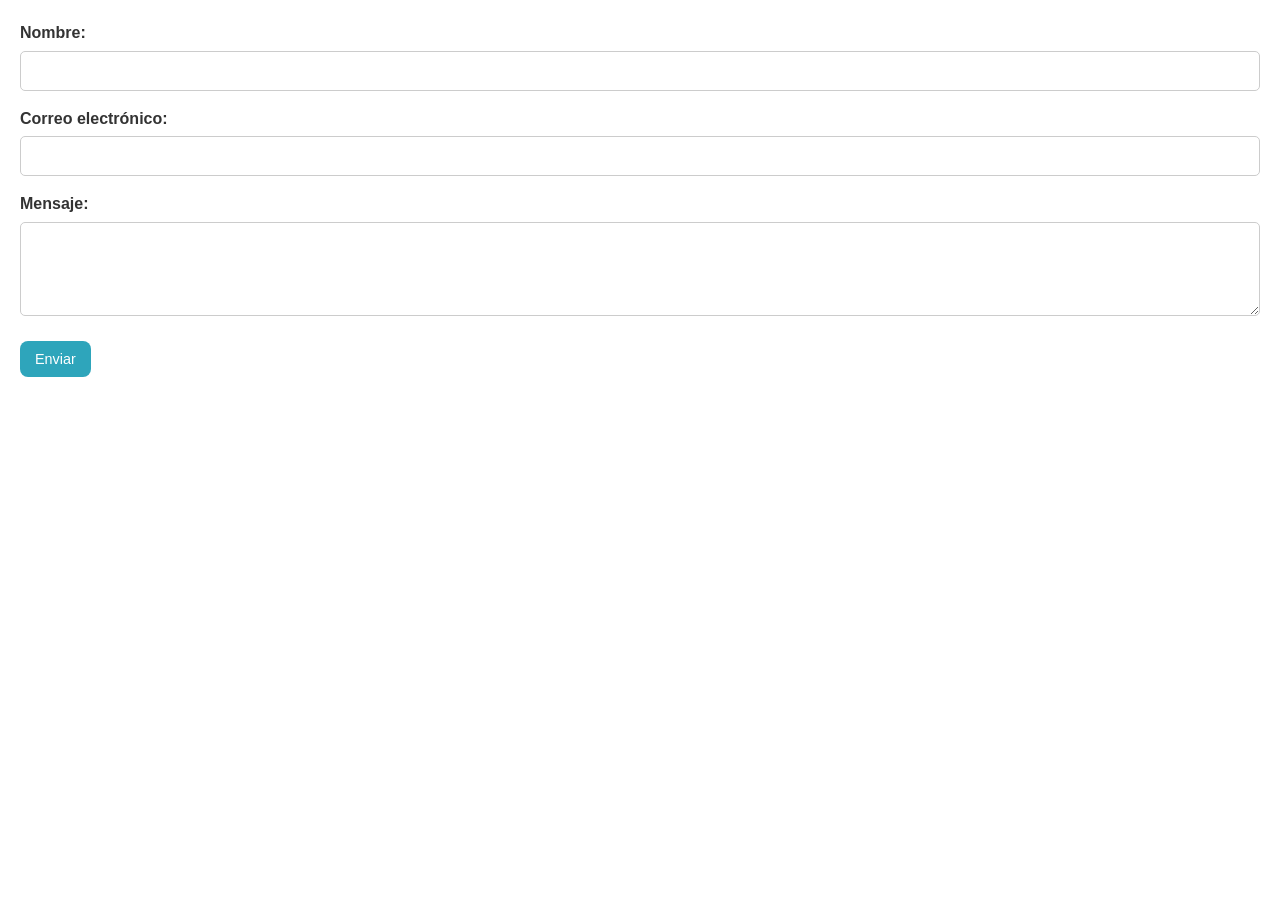
<file: pages/contacto.html>
<!DOCTYPE html>
<html lang="en">

<head>
    <meta charset="UTF-8">
    <meta name="viewport" content="width=device-width, initial-scale=1.0">
    <title>Formulario de Contacto</title>
    <link rel="stylesheet" href="../styles.css">
</head>

<body style="background-color: white; color: #333; margin: 0; padding: 20px;">
    <form action="https://formspree.io/f/mrpgoodj" method="POST" style="display: flex; flex-direction: column; gap: 15px; font-family: 'Google Sans Flex', sans-serif;">
        
        <div style="display: flex; flex-direction: column; gap: 5px;">
            <label for="nombre" style="font-weight: bold;">Nombre:</label>
            <input type="text" id="nombre" name="nombre" required style="padding: 10px; border: 1px solid #ccc; border-radius: 5px; font-family: inherit; font-size: 1rem;">
        </div>

        <div style="display: flex; flex-direction: column; gap: 5px;">
            <label for="email" style="font-weight: bold;">Correo electrónico:</label>
            <input type="email" id="email" name="email" required style="padding: 10px; border: 1px solid #ccc; border-radius: 5px; font-family: inherit; font-size: 1rem;">
        </div>

        <div style="display: flex; flex-direction: column; gap: 5px;">
            <label for="mensaje" style="font-weight: bold;">Mensaje:</label>
            <textarea id="mensaje" name="mensaje" rows="4" required style="padding: 10px; border: 1px solid #ccc; border-radius: 5px; font-family: inherit; font-size: 1rem; resize: vertical;"></textarea>
        </div>

        <button type="submit" class="btn-consultar" style="align-self: flex-start; margin-top: 10px;">Enviar</button>
    </form>
</body>

</html>
</file>
<file: styles.css>
html {
    font-family: 'Google Sans Flex', sans-serif;
    font-size: 16px;
    font-weight: normal;
    font-style: normal;
    box-sizing: border-box;
    margin: 0;
    padding: 0;
    scroll-behavior: smooth;
    /*scroll-padding-top: 80px;*/
}

*,
*::before,
*::after {
    box-sizing: inherit;
}

body {
    background-color: #187A97;
    color: #f0f8ff;
    line-height: 1.6;
    margin: 0;
    max-width: 100%;
    overflow-x: clip;
    /* clip corta desbordes sin crear contenedor de scroll, preservando position: sticky */
}

.contenedor-principal {
    max-width: 1200px;
    margin: 0 auto;
    padding: 0 20px;
}

.seccion {
    padding: 4rem 0;
}

.section-title {
    text-align: center;
    margin-bottom: 2rem;
    font-size: 2.5rem;
    color: #ffffff;
}

.main-header {
    /*background-color: #11596e;*/
    background-color: #187C96;
    display: flex;
    justify-content: center;
    width: 100%;
    /*padding: 1.5rem; */
    box-shadow: 0 4px 6px rgba(0, 0, 0, 0.1);
}

.hero-img {
    width: 60%;
    height: auto;
    display: block;
}

.mobile-only {
    display: none;
}

nav {
    background-color: #086480;
    padding: 0.75rem 1rem;
    font-size: 1.1rem;
    position: -webkit-sticky;
    position: sticky;
    top: 0;
    left: 0;
    width: 100%;
    z-index: 1000;
    box-shadow: 0 2px 4px rgba(0, 0, 0, 0.2);
}

.nav-list {
    list-style: none;
    padding: 0;
    margin: 0;
    display: flex;
    justify-content: center;
    gap: 2rem;
}

.nav-list a {
    color: #e0e0e0;
    text-decoration: none;
    transition: color 0.3s ease;
}

.nav-list a:hover {
    color: #ffffff;
    text-shadow: 0 0 5px rgba(255, 255, 255, 0.5);
}

.about-container {
    display: flex;
    align-items: center;
    gap: 3rem;
}

#about-us {
    flex: 1;
    font-size: 1.1rem;
}

#about-us-img {
    flex: 1;
}

#about-us-img img {
    width: 100%;
    border-radius: 15px;
    box-shadow: 0 10px 20px rgba(0, 0, 0, 0.2);
}


.carousel-container {
    text-align: center;
    margin-bottom: 3rem;
}

.lista-servicios {
    list-style: none;
    padding: 0;
    margin: 0;
    display: flex;
    gap: 2rem;
    flex-wrap: wrap;
    justify-content: center;
}

.card-servicios {
    background-color: rgba(255, 255, 255, 0.05);
    padding: 20px;
    margin: 0;
    border-radius: 15px;
    box-shadow: 0 4px 15px rgba(0, 0, 0, 0.1);
    transition: transform 0.3s ease, box-shadow 0.3s ease;
    height: 100%;
    display: flex;
    flex-direction: column;
}

.card-servicios:hover {
    transform: translateY(-5px);
    box-shadow: 0 8px 25px rgba(0, 0, 0, 0.2);
    background-color: rgba(255, 255, 255, 0.1);
}

.card-servicios img {
    display: block;
    margin: 0 auto 15px auto;
    max-width: 100%;
    width: 80%;
    height: auto;
    border-radius: 10px;
}

.detalles-servicios {
    padding: 0;
    margin: 10px 0 20px 20px;
    flex-grow: 1;
}

.botones-container {
    display: flex;
    gap: 10px;
    justify-content: center;
    margin-top: auto;
}

.btn-consultar {
    background-color: #2EA5BB;
    color: white;
    border: none;
    border-radius: 8px;
    padding: 10px 15px;
    cursor: pointer;
    font-size: 0.9rem;
    transition: background-color 0.3s ease, transform 0.2s ease;
}

.btn-consultar:hover {
    background-color: #1f7a8b;
    transform: scale(1.05);
}

.precio-destacado {
    color: #01095C;
    text-align: center;
    margin-top: 15px;
    font-size: 1.1rem;
    text-shadow: 1px 1px 2px rgba(0, 0, 0, 0.5);
}

.resenas-grid {
    display: grid;
    grid-template-columns: repeat(3, 1fr);
    gap: 2rem;
}

.resena-card {
    background-color: rgba(255, 255, 255, 0.05);
    padding: 2rem;
    border-radius: 10px;
    text-align: center;
    font-style: italic;
    box-shadow: 0 4px 10px rgba(0, 0, 0, 0.1);
}


.contacto-contenedor {
    display: flex;
    justify-content: space-between;
    gap: 2rem;
    background-color: rgba(0, 0, 0, 0.1);
    padding: 2rem;
    border-radius: 15px;
}

.contacto-info {
    flex: 1;
}

.contacto-form-container {
    flex: 1;
    display: flex;
    flex-direction: column;
}

.contacto-iframe {
    width: 100%;
    height: 397px;
    border-radius: 10px;
    background-color: white;
}

.datos-contacto a {
    color: #ffeb3b;
    text-decoration: none;
}

.datos-contacto a:hover {
    text-decoration: underline;
}


footer {
    background-color: #086480;
    padding: 2rem 0;
    text-align: center;
}

.redes-sociales {
    list-style: none;
    padding: 0;
    margin: 0 0 1rem 0;
    display: flex;
    justify-content: center;
    gap: 2rem;
}

.redes-sociales a {
    transition: transform 0.3s ease;
    display: inline-block;
}

.redes-sociales a:hover {
    transform: scale(1.2);
}

.carousel-container>video {
    width: 60%;
    border-radius: 15px;
    box-shadow: 0 10px 20px rgba(0, 0, 0, 0.3);
}

.lista-servicios>li {
    width: calc(25% - 1.5rem);
}

.table-responsive {
    overflow-x: auto;
    width: 100%;
}


.blog-layout {
    display: flex;
    width: 100%;
}

.main-header-blog-1 {
    width: 100%;
    background-color: #187C96;
    color: white;
    padding: 2rem;
    box-sizing: border-box;
    text-align: center;
}

#header-blog img {
    width: 30%;
    border-radius: 15px;
    box-shadow: 0 10px 20px rgba(0, 0, 0, 0.2);
}

#fpo-blog {
    text-align: center;
    margin-top: 1.5rem;
}

/* Redactores de las entradas de Blog */
.redactores-list {
    list-style: none;
    padding: 0;
    margin: 1.5rem 0;
    display: grid;
    grid-auto-flow: column; /* Cada li forma una columna del grid */
    grid-auto-columns: max-content; /* El ancho de cada columna se ajusta a su contenido */
    align-items: center; /* Centra verticalmente el título respecto a los redactores */
    justify-content: flex-start;
    gap: 1.5rem;
}

.redactores-titulo,
.redactores-list > li:first-child {
    font-weight: bold;
    font-size: 1.1rem;
    color: #f0f8ff;
}

.redactores-img {
    display: flex;
    flex-direction: column; /* Coloca el nombre debajo de la imagen */
    align-items: center; /* Centra horizontalmente imagen y nombre */
    text-align: center;
    gap: 0.4rem;
}

.redactores-img img {
    width: 74px;
    height: 74px;
    min-width: 74px;
    min-height: 74px;
    max-width: 74px;
    max-height: 74px;
    object-fit: cover;
    border-radius: 15px;
    box-shadow: 0 4px 10px rgba(0, 0, 0, 0.2);
    display: block;
}

.redactores-img span {
    font-size: 0.85rem;
    color: #f0f8ff;
    text-align: center;
    white-space: nowrap;
}



#fpo-blog img {
    width: 60%;
    border-radius: 15px;
    box-shadow: 0 10px 20px rgba(0, 0, 0, 0.2);
}

.content-blog-center {
    text-align: center;
    display: flex;
    flex-direction: column;
    align-items: center;
}

.sidebar-blog {
    position: sticky;
    top: 0;
    width: 25%;
    height: 100vh;
    background-color: #11596e;
    padding: 2rem;
    box-sizing: border-box;
    overflow-y: auto;
    box-shadow: 2px 0 10px rgba(0, 0, 0, 0.2);
}

.nav-list-blog {
    list-style: none;
    padding: 0;
    margin: 0;
    display: flex;
    flex-direction: column;
    gap: 1.5rem;
}

.nav-list-blog a {
    color: white;
    text-decoration: none;
    font-weight: bold;
    font-size: 1.1rem;
    transition: color 0.3s;
}

.nav-list-blog a:hover {
    color: #ffeb3b;
}

.content-blog {
    width: 75%;
    padding: 2rem;
    box-sizing: border-box;
}

@media (max-width: 768px) {
    .blog-layout {
        flex-direction: column;
    }

    .sidebar-blog {
        position: static;
        width: 100%;
        height: auto;
    }

    .content-blog {
        width: 100%;
    }
}


@media (max-width: 920px) {
    .lista-servicios>li {
        width: calc(50% - 1rem);
    }

    .carousel-container>video {
        width: 80%;
    }

    .resenas-grid {
        grid-template-columns: repeat(2, 1fr);
    }
}

@media (max-width: 768px) {
    .desktop-only {
        display: none !important;
    }

    .mobile-only {
        display: block !important;
    }

    .hero-img {
        width: 100%;
    }

    .about-container {
        flex-direction: column;
        text-align: center;
    }

    .lista-servicios>li {
        width: 100%;
    }

    .carousel-container>video {
        width: 100%;
    }

    .botones-container {
        flex-direction: column;
    }

    .resenas-grid {
        grid-template-columns: 1fr;
    }

    .contacto-contenedor {
        flex-direction: column;
    }
}

/* ==========================================================================
   ESTILOS DEL CARRITO Y BOTÓN NAV (Proyecto Final - Clases 12 a 14)
   ========================================================================== */

/* Botón del Carrito en el Nav */
.nav-carrito-btn {
    background-color: #ffffff;
    color: #187C96;
    border: none;
    border-radius: 20px;
    padding: 0.5rem 1rem;
    font-family: inherit;
    font-size: 0.95rem;
    font-weight: bold;
    cursor: pointer;
    display: flex;
    align-items: center;
    gap: 0.5rem;
    transition: transform 0.2s, background-color 0.2s;
}

.nav-carrito-btn:hover {
    background-color: #e6f4f8;
    transform: scale(1.05);
}

.badge-carrito {
    background-color: #ff4757;
    color: #ffffff;
    border-radius: 50%;
    padding: 2px 7px;
    font-size: 0.75rem;
    font-weight: bold;
}

/* Modal / Panel del Carrito */
.modal-carrito {
    position: fixed;
    top: 0;
    left: 0;
    width: 100%;
    height: 100%;
    background-color: rgba(0, 0, 0, 0.6);
    display: flex;
    justify-content: center;
    align-items: center;
    z-index: 9999;
    padding: 1rem;
}

.modal-carrito.oculto {
    display: none !important;
}

.modal-contenido {
    background-color: #ffffff;
    color: #333333;
    border-radius: 10px;
    width: 100%;
    max-width: 550px;
    max-height: 90vh; /* Permite aprovechar mejor la pantalla en notebooks */
    display: flex;
    flex-direction: column;
    box-shadow: 0 10px 25px rgba(0, 0, 0, 0.3);
    overflow: hidden;
}

.modal-header {
    background-color: #187C96;
    color: #ffffff;
    padding: 1rem 1.25rem;
    display: flex;
    justify-content: space-between;
    align-items: center;
    flex-shrink: 0;
}

.modal-header h3 {
    margin: 0;
    font-size: 1.2rem;
    display: flex;
    align-items: center;
    gap: 0.5rem;
}

.btn-cerrar {
    background: none;
    border: none;
    color: #ffffff;
    font-size: 1.8rem;
    cursor: pointer;
    line-height: 1;
}

/* Vistas internas del modal (Carrito y Checkout) */
#vista-carrito,
#vista-checkout {
    display: flex;
    flex-direction: column;
    flex: 1;
    min-height: 0; /* Permite que el contenedor flex hijo se adapte y no desborde la pantalla */
    overflow: hidden;
}

.modal-body {
    padding: 1.25rem;
    overflow-y: auto; /* Habilita el scroll interno en caso de pantallas bajas */
    flex: 1;
    min-height: 0;
}

.modal-footer {
    padding: 1rem 1.25rem;
    background-color: #f8fafc;
    border-top: 1px solid #eeeeee;
    flex-shrink: 0; /* El footer nunca se encoge ni se oculta */
}

.carrito-vacio {
    text-align: center;
    color: #888888;
    padding: 2rem 0;
}

.carrito-item {
    display: flex;
    justify-content: space-between;
    align-items: center;
    padding: 0.75rem 0;
    border-bottom: 1px solid #eeeeee;
    gap: 0.5rem;
}

.carrito-item-info {
    flex: 1;
}

.carrito-item-info h4 {
    margin: 0 0 0.25rem 0;
    font-size: 1rem;
    color: #187C96;
}

.carrito-item-info p {
    margin: 0;
    font-size: 0.85rem;
    color: #666666;
}

.carrito-item-controles {
    display: flex;
    align-items: center;
    gap: 0.5rem;
}

.btn-cantidad {
    background-color: #e2e8f0;
    border: none;
    border-radius: 4px;
    width: 26px;
    height: 26px;
    cursor: pointer;
    font-weight: bold;
    display: flex;
    align-items: center;
    justify-content: center;
}

.btn-cantidad:hover {
    background-color: #cbd5e1;
}

.btn-eliminar-item {
    background: none;
    border: none;
    color: #ff4757;
    cursor: pointer;
    font-size: 1.1rem;
    margin-left: 0.5rem;
    padding: 4px;
}

.btn-eliminar-item:hover {
    color: #d63031;
}



.total-contenedor {
    display: flex;
    justify-content: space-between;
    align-items: center;
    font-size: 1.15rem;
    margin-bottom: 1rem;
    color: #1e293b;
}

.total-contenedor strong {
    color: #187C96;
    font-size: 1.3rem;
}

.modal-acciones {
    display: flex;
    gap: 0.75rem;
}

.btn-vaciar {
    background-color: #64748b;
    color: #ffffff;
    border: none;
    border-radius: 5px;
    padding: 0.6rem 1rem;
    cursor: pointer;
    font-family: inherit;
    font-size: 0.9rem;
    flex: 1;
}

.btn-vaciar:hover {
    background-color: #475569;
}

.btn-finalizar {
    background-color: #2ed573;
    color: #ffffff;
    border: none;
    border-radius: 5px;
    padding: 0.6rem 1rem;
    cursor: pointer;
    font-family: inherit;
    font-size: 0.9rem;
    font-weight: bold;
    flex: 2;
}

.btn-finalizar:hover {
    background-color: #26af5f;
}

/* ==========================================================================
   AJUSTES SOLICITADOS: NAV Y CARDS DE ADICIONALES
   ========================================================================== */

/* 1. Contenedor del Nav con Carrito a la derecha y Menú siempre CENTRADO */
.nav-contenedor {
    max-width: 1200px;
    margin: 0 auto;
    display: flex;
    justify-content: center;
    /* Menú siempre centrado en el medio */
    align-items: center;
    position: relative;
    padding: 0 50px;
    /* Padding bilateral simétrico para que el carrito flotante no lo descentre */
}

.nav-contenedor .nav-list {
    display: flex;
    justify-content: center;
    align-items: center;
    gap: 2rem;
    margin: 0 auto;
    padding: 0;
    list-style: none;
}

.nav-contenedor .nav-carrito-btn {
    position: absolute;
    right: 10px;
    top: 50%;
    transform: translateY(-50%);
}

.nav-contenedor .nav-carrito-btn:hover {
    transform: translateY(-50%) scale(1.05);
}

/* Ajustes responsivos para Tablet y Mobile (Sticky impecable, centrado y carrito compacto) */
@media (max-width: 920px) {
    nav {
        padding: 0.5rem 0.75rem;
        font-size: 1rem;
    }

    .nav-contenedor {
        padding: 0 45px;
    }

    .nav-contenedor .nav-list {
        gap: 1.1rem;
    }

    /* Ocultamos el texto 'Carrito' para que sea solo icono + badge */
    .nav-carrito-texto {
        display: none;
    }

    .nav-contenedor .nav-carrito-btn {
        right: 8px;
        padding: 0.45rem 0.6rem;
        gap: 0.35rem;
    }
}

@media (max-width: 768px) {
    nav {
        padding: 0.45rem 0.5rem;
        font-size: 0.85rem;
    }

    .nav-contenedor {
        display: flex;
        justify-content: flex-start;
        align-items: center;
        width: 100%;
        padding-left: 0.25rem;
        padding-right: 50px;
        /* Espacio reservado para el botón flotante del carrito a la derecha */
        position: relative;
    }

    .nav-contenedor .nav-list {
        display: flex;
        flex-wrap: nowrap;
        /* Una sola línea, nunca baja a una segunda */
        justify-content: flex-start;
        /* Alineado a la izquierda */
        align-items: center;
        gap: 0.55rem;
        margin: 0;
        padding: 0.2rem 0;
        overflow-x: auto;
        /* Permite scroll horizontal suave si la pantalla es ultra estrecha */
        scrollbar-width: none;
        /* Firefox */
        width: 100%;
    }

    .nav-contenedor .nav-list::-webkit-scrollbar {
        display: none;
        /* Chrome, Safari, Edge */
    }

    .nav-contenedor .nav-list li {
        white-space: nowrap;
        flex-shrink: 0;
    }

    .nav-contenedor .nav-list a {
        padding: 0.2rem 0.25rem;
    }

    /* Carrito compacto en la esquina derecha a la misma altura */
    .nav-carrito-texto {
        display: none;
    }

    .nav-contenedor .nav-carrito-btn {
        position: absolute;
        right: 5px;
        top: 50%;
        transform: translateY(-50%);
        font-size: 0.85rem;
        padding: 0.35rem 0.55rem;
        gap: 0.3rem;
        z-index: 10;
    }

    .badge-carrito {
        padding: 1px 5px;
        font-size: 0.7rem;
    }
}

/* 2. Cards de Adicionales compactas y cuadradas */
.lista-servicios>li.item-adicional {
    width: calc(25% - 1.5rem);
    max-width: 100%;
    box-sizing: border-box;
}

@media (max-width: 1024px) {
    .lista-servicios>li.item-adicional {
        width: calc(50% - 1rem);
    }
}

@media (max-width: 600px) {
    .lista-servicios>li.item-adicional {
        width: 100%;
    }
}

.card-adicional {
    background-color: rgba(255, 255, 255, 0.03);
    border: 1px dashed rgba(255, 255, 255, 0.25);
    padding: 15px;
    font-size: 0.85rem;
    border-radius: 12px;
    display: flex;
    flex-direction: column;
    justify-content: space-between;
}

.card-adicional p strong {
    font-size: 0.95rem;
    color: #e0f2fe;
}

.card-adicional .desc-texto {
    font-size: 0.8rem;
    color: #ccc !important;
    padding: 0;
    margin: 6px 0;
}

.card-adicional .detalles-servicios {
    font-size: 0.78rem;
    margin: 5px 0 10px 15px;
    color: #cbd5e1;
}

.card-adicional .precio-destacado {
    font-size: 0.95rem;
    margin: 8px 0;
}

.card-adicional .btn-consultar {
    font-size: 0.8rem;
    padding: 6px 12px;
}

/* ==========================================================================
   ESTILOS DE LA VISTA DE CHECKOUT / FORMULARIO DENTRO DEL MODAL
   ========================================================================== */
.resumen-checkout {
    background-color: #f1f5f9;
    padding: 10px 15px;
    border-radius: 8px;
    margin-bottom: 1rem;
    border-left: 4px solid #187C96;
}

.resumen-checkout p {
    margin: 4px 0;
    color: #334155;
    font-size: 0.95rem;
}

.form-checkout {
    display: flex;
    flex-direction: column;
    gap: 0.85rem;
}

.campo-grupo {
    display: flex;
    flex-direction: column;
    gap: 4px;
}

.campo-grupo label {
    font-size: 0.85rem;
    font-weight: bold;
    color: #475569;
}

.campo-grupo input {
    padding: 8px 12px;
    border: 1px solid #cbd5e1;
    border-radius: 6px;
    font-family: inherit;
    font-size: 0.9rem;
    outline: none;
    transition: border-color 0.2s, box-shadow 0.2s;
}

.campo-grupo input:focus {
    border-color: #187C96;
    box-shadow: 0 0 0 3px rgba(24, 124, 150, 0.15);
}

.campo-grupo input.campo-invalido {
    border-color: #ef4444;
    background-color: #fef2f2;
}

.error-msg {
    color: #ef4444;
    font-size: 0.75rem;
    min-height: 14px;
}

/* Clase utilitaria global para ocultar vistas y elementos */
.oculto {
    display: none !important;
}

/* Ajustes para pantallas con poca altura vertical (notebooks, laptops y tablets apaisadas) */
@media (max-height: 720px) {
    .modal-contenido {
        max-height: 94vh;
    }

    .modal-header {
        padding: 0.65rem 1rem;
    }

    .modal-body {
        padding: 0.75rem 1rem;
    }

    .modal-footer {
        padding: 0.65rem 1rem;
    }

    .resumen-checkout {
        padding: 6px 12px;
        margin-bottom: 0.5rem;
    }

    .form-checkout {
        gap: 0.5rem;
    }

    .campo-grupo input {
        padding: 6px 10px;
    }

    .error-msg {
        min-height: 12px;
        font-size: 0.7rem;
    }
}
</file>
